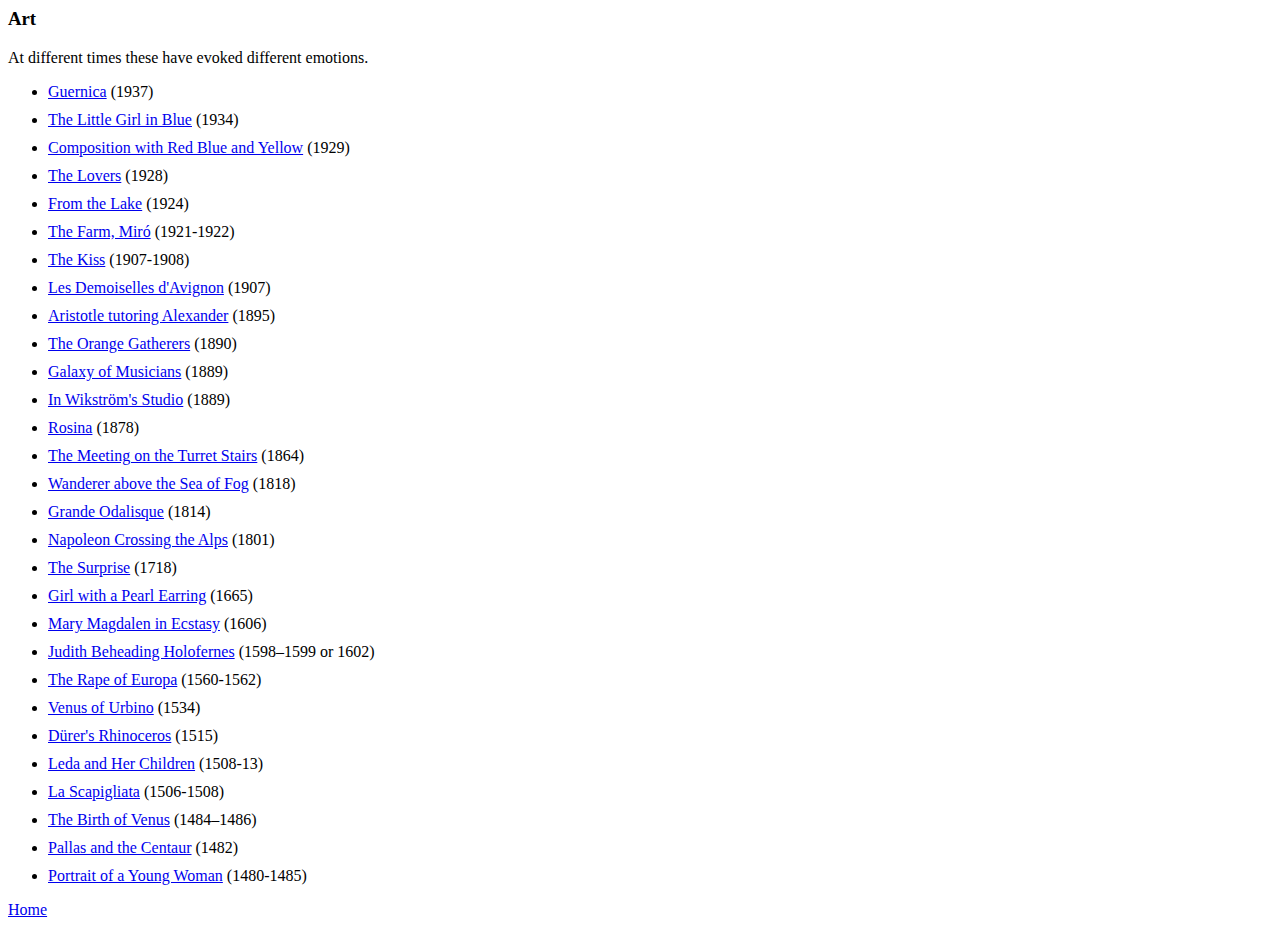
<file: art.html>
<html>
    <head>
        <title>Art · Shaminder Dhillon</title>
    </head>

<h3> Art</h3>
<p>At different times these have evoked different emotions.</p>

<p>
    <ul>
        <li style="margin: 10px 0">
            <a href="https://en.wikipedia.org/wiki/Guernica_(Picasso)">Guernica</a> (1937)
        </li>
        <li style="margin: 10px 0">
            <a href="https://commons.wikimedia.org/wiki/File:The_Little_Girl_in_Blue_by_Amrita_Sher-Gil.jpg">The Little Girl in Blue</a> (1934)
        </li>
        <li style="margin: 10px 0">
            <a href="https://en.wikipedia.org/wiki/Composition_with_Red_Blue_and_Yellow">Composition with Red Blue and Yellow</a> (1929)
        </li>
        <li style="margin: 10px 0">
            <a href="https://www.moma.org/learn/moma_learning/rene-magritte-the-lovers-le-perreux-sur-marne-1928/">The Lovers</a> (1928)
        </li>
        <li style="margin: 10px 0">
            <a href="https://www.georgiaokeeffe.net/from-the-lake.jsp">From the Lake</a> (1924)
        </li>
        <li style="margin: 10px 0">
            <a href="https://en.wikipedia.org/wiki/The_Farm_(Miró)">The Farm, Miró</a> (1921-1922)
        </li>
        <li style="margin: 10px 0">
            <a href="https://en.wikipedia.org/wiki/The_Kiss_(Klimt)#/media/File:The_Kiss_-_Gustav_Klimt_-_Google_Cultural_Institute.jpg">The Kiss</a> (1907-1908)
        </li>
        <li style="margin: 10px 0">
            <a href="https://en.wikipedia.org/wiki/Les_Demoiselles_d'Avignon">Les Demoiselles d'Avignon</a> (1907)
        </li>
        <li style="margin: 10px 0">
            <a href="https://www.wikiart.org/en/jean-leon-gerome-ferris/aristotle-tutoring-alexander-1895">Aristotle tutoring Alexander</a> (1895)
        </li>
        <li style="margin: 10px 0">
            <a href="https://jw-waterhouse.tumblr.com/post/188326655777/the-orange-gatherers-ca-1890-by-jw">The Orange Gatherers</a> (1890) 
        </li>
        <li style="margin: 10px 0">
            <a href="https://en.wikipedia.org/wiki/Galaxy_of_Musicians">Galaxy of Musicians</a> (1889) 
        </li>
        <li style="margin: 10px 0">
            <a href="https://commons.m.wikimedia.org/wiki/File:I_Wikstr%C3%B6ms_atelje_by_Anders_Zorn_01.jpg">In Wikström's Studio</a> (1889) 
        </li>
        <li style="margin: 10px 0">
            <a href="https://www.wikiart.org/en/john-singer-sargent/rosina-1878">Rosina</a> (1878) 
        </li>
        <li style="margin: 10px 0">
            <a href="https://en.wikipedia.org/wiki/The_Meeting_on_Turret_Stairs">The Meeting on the Turret Stairs</a> (1864) 
        </li>
        <li style="margin: 10px 0">
            <a href="https://en.wikipedia.org/wiki/Wanderer_above_the_Sea_of_Fog">Wanderer above the Sea of Fog</a> (1818) 
        </li>
        <li style="margin: 10px 0">
            <a href="https://en.wikipedia.org/wiki/Grande_Odalisque">Grande Odalisque</a> (1814) 
        </li>
        <li style="margin: 10px 0">
            <a href="https://en.wikipedia.org/wiki/Napoleon_Crossing_the_Alps">Napoleon Crossing the Alps</a> (1801)
        </li>
        <li style="margin: 10px 0">
            <a href="https://en.wikipedia.org/wiki/Girl_with_a_Pearl_Earring">The Surprise</a> (1718)
        </li>
        <li style="margin: 10px 0">
            <a href="https://en.wikipedia.org/wiki/Girl_with_a_Pearl_Earring">Girl with a Pearl Earring</a> (1665)
        </li>
        <li style="margin: 10px 0">
            <a href="https://en.wikipedia.org/wiki/Mary_Magdalen_in_Ecstasy">Mary Magdalen in Ecstasy</a> (1606)
        </li>
        <li style="margin: 10px 0">
            <a href="https://en.wikipedia.org/wiki/Judith_Beheading_Holofernes_(Caravaggio)">Judith Beheading Holofernes</a> (1598–1599 or 1602)
        </li>
        <li style="margin: 10px 0">
            <a href="https://en.wikipedia.org/wiki/The_Rape_of_Europa_(Titian)">The Rape of Europa</a> (1560-1562)
        </li>
        <li style="margin: 10px 0">
            <a href="https://en.wikipedia.org/wiki/Venus_of_Urbino">Venus of Urbino</a> (1534)
        </li>
        <li style="margin: 10px 0">
            <a href="https://en.wikipedia.org/wiki/Dürer's_Rhinoceros">Dürer's Rhinoceros</a> (1515)
        </li>
        <li style="margin: 10px 0">
            <a href="https://en.wikipedia.org/wiki/Leda_with_Her_Children">Leda and Her Children</a> (1508-13)
        </li>
        <li style="margin: 10px 0">
            <a href="https://en.wikipedia.org/wiki/La_Scapigliata">La Scapigliata</a> (1506-1508)
        </li>
        <li style="margin: 10px 0">
            <a href="https://en.wikipedia.org/wiki/The_Birth_of_Venus">The Birth of Venus</a> (1484–1486)
        </li>
        <li style="margin: 10px 0">
            <a href="https://en.wikipedia.org/wiki/Pallas_and_the_Centaur">Pallas and the Centaur</a> (1482)
        </li>
        <li style="margin: 10px 0">
            <a href="https://en.wikipedia.org/wiki/Portrait_of_a_Young_Woman_(Botticelli,_Frankfurt)">Portrait of a Young Woman</a> (1480-1485)
        </li>
    </ul>
</p>

<p><a href="index.html">Home</a></p>

</html>
</file>
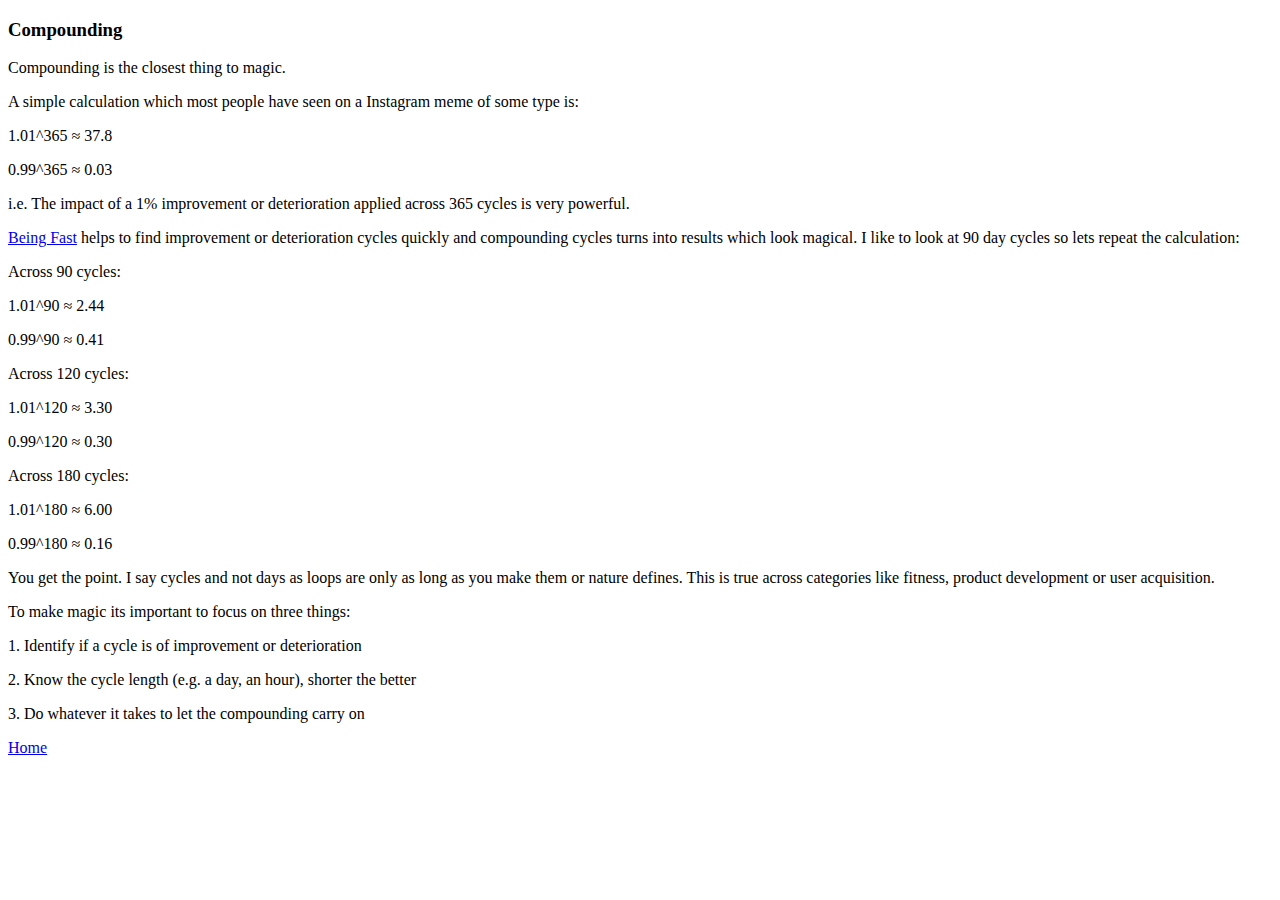
<file: framework-compounding.html>
<!DOCTYPE html>
<html lang="en">
<head>
    <meta charset="UTF-8">
    <meta http-equiv="X-UA-Compatible" content="IE=edge">
    <meta name="viewport" content="width=device-width, initial-scale=1.0">
    <title>Compounding · Shaminder Dhillon</title>
</head>
    <body>
        <div classs="entirePage">
                <h3> Compounding</h3>
                    <p> Compounding is the closest thing to magic.</p>
                    <p> A simple calculation which most people have seen on a Instagram meme of some type is:</p>
                    <p> 1.01^365 ≈ 37.8</p>
                    <p> 0.99^365 ≈ 0.03</p>
                    <p> i.e. The impact of a 1% improvement or deterioration applied across 365 cycles is very powerful.</p>
                    <p> <a href="framework-fast.html">Being Fast</a> helps to find improvement or deterioration cycles quickly and compounding cycles turns into results which look magical. I like to look at 90 day cycles so lets repeat the calculation:</p>
                    <p> Across 90 cycles:</p>
                    <p> 1.01^90 ≈ 2.44</p>
                    <p> 0.99^90 ≈ 0.41</p>
                    <p> Across 120 cycles:</p>
                    <p> 1.01^120 ≈ 3.30</p>
                    <p> 0.99^120 ≈ 0.30</p>
                    <p> Across 180 cycles:</p>
                    <p> 1.01^180 ≈ 6.00</p>
                    <p> 0.99^180 ≈ 0.16</p>
                    <p> You get the point. I say cycles and not days as loops are only as long as you make them or nature defines. This is true across categories like fitness, product development or user acquisition.</p>
                    <p> To make magic its important to focus on three things:</p>
                    <p> 1. Identify if a cycle is of improvement or deterioration</p>
                    <p> 2. Know the cycle length (e.g. a day, an hour), shorter the better</p>
                    <p> 3. Do whatever it takes to let the compounding carry on</p>
                    <p><a href="index.html">Home</a></p>
        </div>
    <script src="app.js"></script>
    </body>
</html>
</file>
